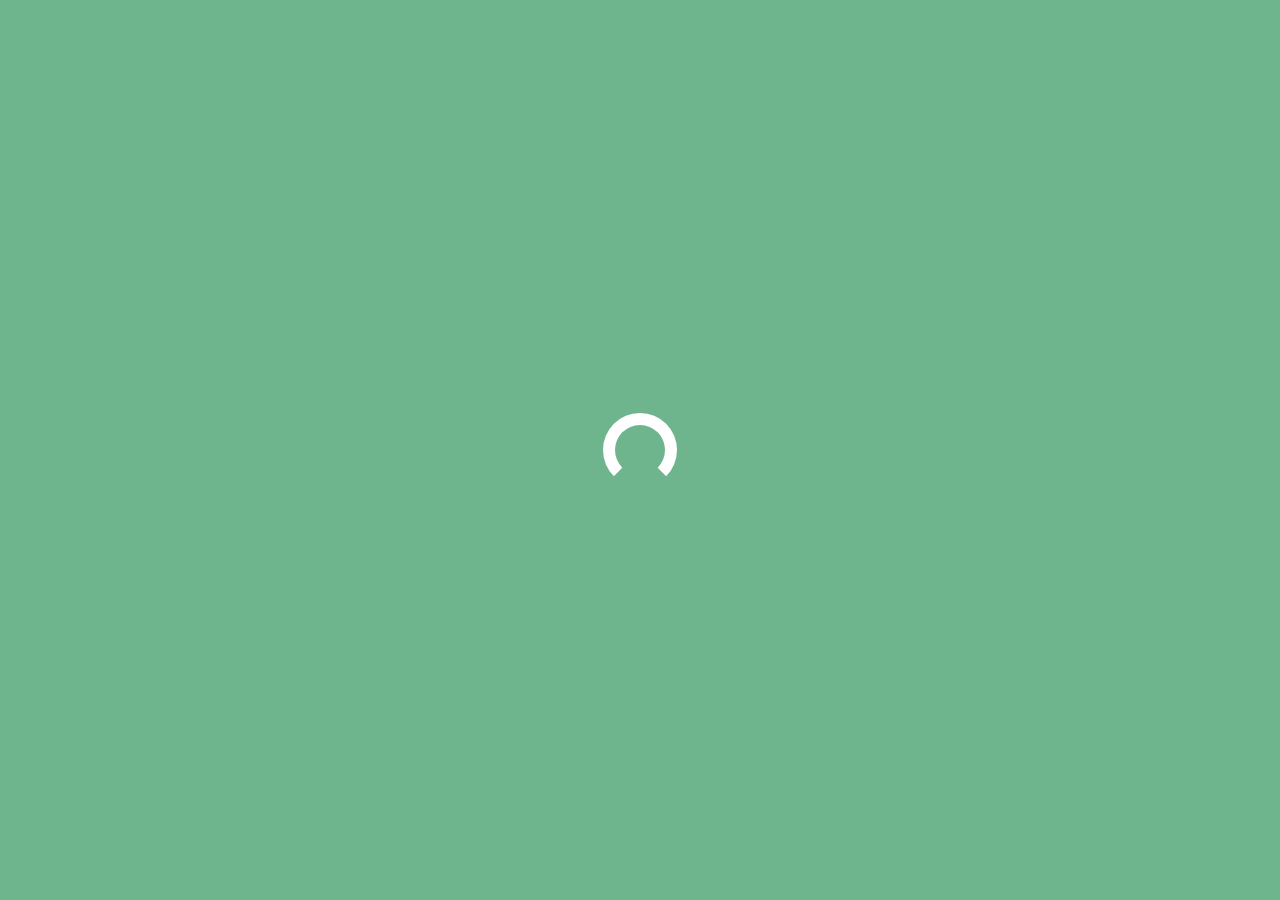
<file: index.html>
<!DOCTYPE html>
<html lang="en">

<head>
    <meta charset="UTF-8">
    <meta name="viewport" content="width=device-width, initial-scale=1.0">
    <meta http-equiv="X-UA-Compatible" content="ie=edge">
    <title>Hola Mundo Web Page</title>
    <link rel="icon" type="image" href="./assets/favicon.png">
    <link rel="stylesheet" href="https://cdnjs.cloudflare.com/ajax/libs/animate.css/3.7.0/animate.min.css">
    <link href="https://fonts.googleapis.com/css?family=Comfortaa:700" rel="stylesheet">
    <script src="https://code.jquery.com/jquery-3.3.1.min.js"
        integrity="sha256-FgpCb/KJQlLNfOu91ta32o/NMZxltwRo8QtmkMRdAu8=" crossorigin="anonymous"></script>
    <link rel="stylesheet" href="https://use.fontawesome.com/releases/v5.7.1/css/all.css"
        integrity="sha384-fnmOCqbTlWIlj8LyTjo7mOUStjsKC4pOpQbqyi7RrhN7udi9RwhKkMHpvLbHG9Sr" crossorigin="anonymous">
    <!-- <link href="https://fonts.googleapis.com/css2?family=Montserrat:wght@400;700&display=swap" rel="stylesheet"> -->
    <link rel="stylesheet" href="index.css">
</head>

<body>
    <div id="loading">
        <div id="spinner"></div>
    </div>
    <div id="particles-js"></div>
    <div id="box">
        <div class="box1 onlywide animated bounceOutLeft" style="animation-delay: 1700ms;"></div>
        <div class="box2 onlywide animated bounceOutLeft" style="animation-delay: 1800ms;"></div>
        <div class="box2 onlywide animated bounceOutLeft" style="animation-delay: 1900ms;"></div>
        <div class="box2 animated bounceOutRight" style="animation-delay: 1900ms;"></div>
        <div class="box2 onlywide animated bounceOutRight" style="animation-delay: 1800ms;"></div>
        <div class="box2 onlywide animated bounceOutRight" style="animation-delay: 1700ms;"></div>
    </div>
    <a id="about" onclick="showabout()" class="animated fadeIn" style="animation-delay: 1000ms;">ABOUT</a>
    <a id="village" onclick="showvillage()" class="animated fadeIn" style="animation-delay: 1000ms;">VILLAGE</a>
    <a id="contact" onclick="showcontact()" class="animated fadeIn" style="animation-delay: 1000ms;">CONTACT</a>
    <a id="sponsors" onclick="showsponsors()" class="animated fadeIn" style="animation-delay: 1000ms;">SPONSORS</a>
    <div id="middle" class="animated slideInDown" style="animation-delay: 2000ms;">
        <h1>HOLA<br>MUNDO</h1>
        <h3 class="t">V I L L A G E</h3>
        <!-- <h1>Hola Mundo</h1> -->
        <!-- <h1>Village</h1> -->
        <!-- <h2 id="slogan">DEFCON's future village (if they let us)</h2> -->
        <div id="menu">
            <a onclick="showabout()">about</a>
            <a onclick="showvillage()">village</a>
            <a onclick="showcontact()">contact</a>
            <a onclick="showsponsors()">sponsors</a>
        </div>
        <table>
            <tr>
                <td class="animated zoomIn" style="animation-delay:2.4s; width: 50%; text-align: right; padding-right: 60px;"><a class="social"
                        href="https://x.com/holamundodefcon"><i class="fab fa-twitter"></i></a></td>
                <td class="animated zoomIn" style="animation-delay:2.6s; width: 50%; text-align: left; padding-left: 50px;"><a class="social"
                        href="https://instagram.com/holamundodefcon"><i class="fab fa-instagram"></i></a></td>
            </tr>
        </table>
    </div>
    <div id="sponsors_container" class="container">
        <!-- <div onclick="closesponsors()"><i class="fas fa-angle-up"></i></div> -->
        <!-- <h1>sponsors</h1> -->
        <img src="/assets/guarda-up.png" alt="guarda" style="position: absolute; top:10px; left: 0px; height: 87px;">
        <div style="position: absolute; top:70px; left: -150px; display: flex;"  onclick="closesponsors()">
          <img src="/assets/rombo-amarillo-verde.png" alt="r1">
          <h2 id="sponsors-title">SPONSORS</h2>
        </div>

        <div class="sp-container">

          <div class="sp">
            <h2 id="partners">PARTNERS</h2>
            <p id="partners-desc">Those who love us and trusted us even when we had nothing</p>
            <div>
              <img src="/assets/figuras-04.png" alt="" height="40">
              <img src="/assets/figuras-04.png" alt="" height="40">
              <img src="/assets/figuras-04.png" alt="" height="40">
              <img src="/assets/figuras-04.png" alt="" height="40">
              <!-- <img src="/assets/figuras-04.png" alt="" height="40"> -->
            </div>
            <img src="/assets/ml.png" alt="" width="50%" style="margin: 30px;">
            <p id="ml-desc"><strong>Mercado Libre</strong> is a multinational company of Argentine origin dedicated to e-commerce in Latin America, with headquarters in Montevideo, Uruguay</p>
          </div>

          <div class="sp">
            <h2 id="gold">GOLD</h2>
            <p id="gold-desc">Those who love us and trust us</p>
            <div class="sponsors_info">
                <div id="title-wait">We are waiting for you</div>
            </div>
          </div>

          <div class="sp">
            <h2 id="silver">SILVER</h2>
            <p id="silver-desc">Those who like us and trust us</p>
            <div class="sponsors_info">
                <div id="title-wait">We are waiting for you</div>
            </div>
          </div>

          <div class="sp">
            <h2 id="bronze">BRONZE</h2>
            <p id="bronze-desc">Those who appreciate and trust us</p>
            <div class="sponsors_info">
                <div id="title-wait">We are waiting for you</div>
            </div>
          </div>

        </div>
    </div>

    <div id="village_container" class="container" onclick="closevillage()">
        <!-- <div onclick="closevillage()"><i class="fas fa-angle-right"></i></div> -->
        <img src="/assets/guarda-left.png" alt="guarda" id="f1">
        <img src="/assets/figuras-01.png" alt="fig1" id="f2">
        <img src="/assets/figuras-03.png" alt="fig3" id="f3">
        <!-- <h1>Village</h1> -->
        <section class="village">
            <h2 id="village-title-01">Mission and Vision</h2>
            <p id="mision-01">
              Our mission is to create an exceptional space where Spanish-speaking individuals are the focus, providing high-quality 
              content without any obligations
            </p>

            <p id="mision-02">
              To achieve this, we will exclusively offer content in Spanish, with English translations available upon request. 
              Our goal is not only to overcome language barriers but also to celebrate cultural diversity. We are incorporating 
              both languages, not just acknowledging but celebrating the diverse perspectives that enhance our cybersecurity community. 
              Spanish is the second most spoken language in the United States, with 41.7 million native speakers
            </p>

            <p id="mision-03">
              We are here and we want our voices to be heard
            </p>

            <h2 id="village-title-02">Why Choose Us</h2>
            <p id="mision-04">
              We are a team of Spanish-speaking individuals, each with our own unique approach to cybersecurity. 
              Our mission is to share knowledge and expand the community, particularly for those who are not typically 
              involved in the cybersecurity world. By joining us, you will become a part of a community that values diversity, 
              authenticity, and accessibility in cybersecurity
            </p>
        </section>
    </div>
    <div id="about_container" class="container">
        <img src="/assets/guarda-right.png" alt="guarda" id="f4">
        <div style="position: absolute; top:50px; left: -150px; display: flex;"  onclick="closeabout()">
          <img src="/assets/rombo-amarillo-verde.png" alt="r1">
          <h2 id="about-title">ABOUT US</h2>
        </div>
        <!-- <div onclick="closeabout()"><i class="fas fa-angle-left"></i></div> -->
        <!-- <h1 id="about-title">about us</h1> -->
        <div class="bio-container">

          <div class="bio">
            <div class="contenedor-romboide">
              <a href="https://www.linkedin.com/in/acastellucci/" target="_blank"><img src="/assets/ailin.jpeg" alt="Ailin"></a>
            </div>
            <h2>Ailín<br>Castellucci</h2>
            <p id="bio-ailin">
                I'm a cybersecurity specialist who loves helping people protect their data and systems. I believe that everyone has a 
                role to play in cybersecurity, and I'm always looking for ways to help and empower people to be more secure online.
            </p>
          </div>

          <div class="bio">
              <div class="contenedor-romboide">
                <a href="https://www.linkedin.com/in/mikiminoru/" target="_blank"><img src="/assets/M.jpeg" alt="M"></a>
              </div>
              <h2>Mercedes<br>Muñoz</h2>
              <p id="bio-m">
                  Curious, enthusiastic and motivated with what is yet to learn
              </p>
          </div>

          <div class="bio">
              <div class="contenedor-romboide">
                <a href="https://www.linkedin.com/in/martabarriomarcos/" target="_blank"><img src="/assets/Marta.jpeg" alt="M" class="avatar"></a>
              </div>
              <h2>Marta Barrio<br>Marcos</h2>
              <p id="bio-marta">
                  I am dedicated to the Cybersecurity sector, specializing in the technical field, in ethical hacking and pentesting. 
                  Experienced in vulnerability analysis, pentesting, network and infrastructure security review
              </p>
          </div>

          <div class="bio">
              <div class="contenedor-romboide">
                <a href="https://www.linkedin.com/in/daniel-isler/" target="_blank"><img src="/assets/Daniel.jpeg" alt="M" class="avatar"></a>
              </div>
              <h2>Daniel<br>Isler</h2>
              <p id="bio-daniel">
                  Consultant in Awareness and Social Engineering, Bachelor in Performing Arts with certifications in Social Engineering, 
                  Red Team and OSINT. Team Leader of Fr1endly RATs the Social Engineering unit of Dreamlab Technologies in Chile. 
                  In the last eight years he has specialized in advanced Social Engineering techniques and tools, especially regarding 
                  physical intrusion, pretexting, vishing, phishing and mixed vectors
              </p>
          </div>

          <div class="bio">
              <div class="contenedor-romboide">
                <a href="https://www.linkedin.com/in/sofia-arango12/" target="_blank"><img src="/assets/sofia.jpeg" alt="Sofia" class="avatar"></a>
              </div>
              <h2>Sofia Arango<br>Patiño</h2>
              <p id="bio-sofia">
                  Undergraduate student of a dual program in Systems and Computer Engineering and Data Science Engineering at the 
                  Universidad Pontificia Bolivariana in Medellin, Colombia. I assumed the role of Community Manager in the Cybersecurity 
                  team at Mercado Libre, where I led the management of our Bug Bounty community. Currently, I contribute to a Security 
                  Champions program, where my dedication extends to foster collaborative environments and improve cybersecurity initiatives. 
                  Committed to cybersecurity and data analytics
              </p>
          </div>

          <div class="bio">
              <div class="contenedor-romboide">
                <a href="https://www.linkedin.com/in/" target="_blank"><img src="/assets/cachi.jpeg" alt="Sofia" class="avatar"></a>
              </div>
              <h2>Habib<br>Gramondi</h2>
              <p id="bio-cachi">
                Hardware Cybersecurity researcher & trainer, ICS/OT Specialist. Cat lover
              </p>
          </div>

          <div class="bio">
              <div class="contenedor-romboide">
                <a href="https://www.linkedin.com/in/kennbro/" target="_blank"><img src="/assets/kenn.jpeg" alt="Kenn" class="avatar"></a>
              </div>
              <h2>Kenn<br>Bro</h2>
              <p id="bio-kenn">
                  Everlasting apprentice. Passionate Developer. Anonymous researcher. Pattern lover"
              </p>
          </div>

            <!-- <h2>Kenn Bro</h2> -->
            <!-- <div class="us"> -->
            <!--   <a href="https://www.linkedin.com/in/sofia-arango12/" target="_blank"><img src="/assets/kenn.jpeg" alt="Kenn" class="avatar"></a> -->
            <!--       <div class="bio"> -->
            <!--           <p id="bio-kenn"> -->
            <!--               Everlasting apprentice. Passionate Developer. Anonymous researcher. Pattern lover" -->
            <!--           </p> -->
            <!--       </div> -->
            <!-- </div> -->
        </div>
    </div>
    <div id="contact_container" class="container">
        <!-- <div onclick="closecontact()"><i class="fas fa-angle-down"></i></div> -->
        <!-- <h1 id="contact-title">contact</h1> -->
        <img src="/assets/guarda-down.png" alt="guarda" style="position: absolute; bottom:10px; left: 0px; height: 87px;">
        <div style="position: absolute; top:50px; left: -150px; display: flex;"  onclick="closecontact()">
          <img src="/assets/rombo-amarillo-verde.png" alt="r1">
          <h2 id="contact-us">CONTACT US</h2>
        </div>
        <section>
            <!-- <h2 id="contact-us">CONTACT US</h2> -->
            <div class="form" >
              <form action="https://formcarry.com/s/yldX6Y4iATt" method="POST" class="formcarry-form">
                  <input name="name" type="text" placeholder="Name" required style="width: 100%" />
                  <input name="email" type="email" placeholder="e-Mail" required style="width: 100%" />
                  <textarea name="message" placeholder="Your message" required rows="5" style="width: 100%"></textarea><br>
                  <button id="button-contact" class="btn_one">send</button>
              </form>
            </div>
        </section>
    </div>
    <div id="footer">
        <button id="cambio-idioma" class="button is-large">
          <span id="caption" class="icon">ES</span>
        </button>
    </div>
    <script src="index.js" type="text/javascript"></script>
    <script src="particles.js"></script>
    <script src="app.js"></script>
    <script>
        document.addEventListener("DOMContentLoaded", function() {
            var traducciones = {
                "es": {
                    "about": "ACERCA",
                    "contact": "CONTACTO",
                    "caption": "EN",
                    "contact-us": "CONTACTANOS",
                    "button-contact": "enviar",
                    "village-title-01": "Misión y Visión",
                    "village-title-02": "Porque elegirnos",
                    "mision-01": "Nuestra misión es crear un espacio excepcional en el que las personas hispanohablantes sean el centro de atención, ofreciendo contenidos de alta calidad sin ninguna obligación",
                    "mision-02": "Para lograrlo, ofreceremos contenidos exclusivamente en español, con traducciones al inglés disponibles previa petición. Nuestro objetivo no es sólo superar las barreras lingüísticas, sino también celebrar la diversidad cultural. Estamos incorporando ambos idiomas, no sólo reconociendo sino celebrando las diversas perspectivas que enriquecen nuestra comunidad de ciberseguridad. El español es la segunda lengua más hablada en Estados Unidos, con 41,7 millones de hablantes nativos",
                    "mision-03": "Estamos aquí y queremos que se oigan nuestras voces",
                    "mision-04": "Somos un equipo de personas de habla hispana, cada una con su propio enfoque de la ciberseguridad.  Nuestra misión es compartir conocimientos y ampliar la comunidad, especialmente para aquellos que no suelen estar involucrados en el mundo de la ciberseguridad. Al unirte a nosotros, formarás parte de una comunidad que valora la diversidad, la autenticidad y la accesibilidad en ciberseguridad.  Nuestra misión es compartir conocimientos y ampliar la comunidad, especialmente para aquellos que no suelen estar involucrados en el mundo de la ciberseguridad. Al unirte a nosotros, formarás parte de una comunidad que valora la diversidad, la autenticidad y la accesibilidad en ciberseguridad",
                    "partners": "Asociados",
                    "partners-desc": "Quienes nos aman y confían en nosotros incluso cuando no teníamos nada",
                    "gold": "Oro",
                    "gold-desc": "Quienes nos aman y confían en nosotros",
                    "silver": "Plata",
                    "silver-desc": "Quienes nos quieren y confían en nosotros",
                    "bronze": "Bronce",
                    "title-wait": "Te estamos esperando",
                    "vs": "Ver Sponsor",
                    "ml-desc": "<strong>Mercado Libre</strong> es una empresa multinacional de origen argentino dedicada al comercio electrónico en Latinoamérica, con sede en Montevideo, Uruguay",
                    "bronze-desc": "Quienes nos aprecian y confían en nosotros",
                    "about-title": "ACERCA DE",
                    "bio-ailin": "Soy especialista en ciberseguridad y me encanta ayudar a la gente a proteger sus datos y sistemas. Creo que todo el mundo tiene un papel que desempeñar en la ciberseguridad, y siempre estoy buscando formas de ayudar y capacitar a las personas para que estén más seguras en línea",
                    "bio-m": "Curiosa, entusiasta y motivada con lo que le queda por aprender",
                    "bio-marta": "Me dedico al sector de la Ciberseguridad, especializada en el ámbito técnico, en labores de hacking ético y pentesting .Con experiencia en análisis de vulnerabilidades, pentesting, revisión de seguridad en redes e infraestructuras",
                    "bio-daniel": "Consultor en Concientización e Ingeniería Social, Licenciado en Artes de la Representación con certificaciones en Ingeniería Social, Red Team y OSINT. Team Leader de Fr1endly RATs la unidad de Ingeniería Social de Dreamlab Technologies en Chile. En los últimos ocho años se ha especializado en técnicas y herramientas avanzadas de Ingeniería Social, sobre todo en lo que respecta a intrusión física, pretexting, vishing, phishing y vectores mixtos",
                    "bio-sofia": "Estudiante de pregrado de doble programa en Ingeniería de Sistemas e Informática y en Ingeniería de Ciencia de Datos en la Universidad Pontificia Bolivariana en Medellín, Colombia. Asumí el rol de Community Manager en el equipo de Ciberseguridad en Mercado Libre, donde lideré la gestión de nuestra comunidad de Bug Bounty. Actualmente, contribuyo a un programa de Security Champions, donde mi dedicación se extiende a fomentar entornos colaborativos y mejorar iniciativas de ciberseguridad. Comprometida con la ciberseguridad y el análisis de datos",
                    "bio-kenn": "Eterno aprendiz. Desarrollador apasionado. Investigador anónimo. Amante de los patrones",
                    "bio-cachi": "Investigador y formador en ciberseguridad de hardware, especialista en ICS/OT. Amante de los gatos"
                },
                "en": {
                    "about": "ABOUT",
                    "contact": "CONTACT",
                    "caption": "ES",
                    "contact-us": "CONTACT US",
                    "button-contact": "send",
                    "village-title-01": "Mission and Vision",
                    "village-title-02": "Why Choose Us",
                    "mision-01": "Our mission is to create an exceptional space where Spanish-speaking individuals are the focus, providing high-quality content without any obligations",
                    "mision-02": "To achieve this, we will exclusively offer content in Spanish, with English translations available upon request. Our goal is not only to overcome language barriers but also to celebrate cultural diversity. We are incorporating both languages, not just acknowledging but celebrating the diverse perspectives that enhance our cybersecurity community. Spanish is the second most spoken language in the United States, with 41.7 million native speakers",
                    "mision-03": "We are here and we want our voices to be heard",
                    "mision-04": "We are a team of Spanish-speaking individuals, each with our own unique approach to cybersecurity.  Our mission is to share knowledge and expand the community, particularly for those who are not typically involved in the cybersecurity world. By joining us, you will become a part of a community that values diversity, authenticity, and accessibility in cybersecurity",
                    "partners": "Partners",
                    "partners-desc": "Those who love us and trusted us even when we had nothing",
                    "gold": "Gold",
                    "gold-desc": "Those who love us and trust us",
                    "silver": "Silver",
                    "silver-desc": "Those who like us and trust us",
                    "bronze": "Bronze",
                    "bronze-desc": "Those who appreciate and trust us",
                    "title-wait": "We are waiting for you",
                    "vs": "View Sponsor",
                    "ml-desc": "<strong>Mercado Librei</strong> is a multinational company of Argentine origin dedicated to e-commerce in Latin America, with headquarters in Montevideo, Uruguay",
                    "about-title": "ABOUT US",
                    "bio-ailin": "I'm a cybersecurity specialist who loves helping people protect their data and systems. I believe that everyone has a role to play in cybersecurity, and I'm always looking for ways to help and empower people to be more secure online",
                    "bio-m": "Curious, enthusiastic and motivated with what is yet to learn",
                    "bio-marta": "I am dedicated to the Cybersecurity sector, specializing in the technical field, in ethical hacking and pentesting. Experienced in vulnerability analysis, pentesting, network and infrastructure security review",
                    "bio-daniel": "Consultant in Awareness and Social Engineering, Bachelor in Performing Arts with certifications in Social Engineering, Red Team and OSINT. Team Leader of Fr1endly RATs the Social Engineering unit of Dreamlab Technologies in Chile. In the last eight years he has specialized in advanced Social Engineering techniques and tools, especially regarding physical intrusion, pretexting, vishing, phishing and mixed vectors",
                    "bio-sofia": "Undergraduate student of a dual program in Systems and Computer Engineering and Data Science Engineering at the Universidad Pontificia Bolivariana in Medellin, Colombia. I assumed the role of Community Manager in the Cybersecurity team at Mercado Libre, where I led the management of our Bug Bounty community. Currently, I contribute to a Security Champions program, where my dedication extends to foster collaborative environments and improve cybersecurity initiatives. Committed to cybersecurity and data analytics",
                    "bio-kenn": "Everlasting apprentice. Passionate Developer. Anonymous researcher. Pattern lover",
                    "bio-cachi": "Hardware Cybersecurity researcher & trainer, ICS/OT Specialist. Cat lover"
                }
            };

            var idiomaActual = "en";

            function cambiarIdioma() {
                console.log("Cambiando idioma");
                idiomaActual = idiomaActual === "es" ? "en" : "es";
                for (var id in traducciones[idiomaActual]) {
                    document.getElementById(id).textContent = traducciones[idiomaActual][id];
                }
            }

            document.getElementById("cambio-idioma").addEventListener("click", cambiarIdioma);
        });
    </script>

</body>

</html>
</file>
<file: index.css>
@import url('https://fonts.googleapis.com/css2?family=Montserrat:wght@300;500;800&display=swap');

body {
    padding:0px;
    margin:0px;
    /* background:linear-gradient(0deg,rgba(0,0,0,0.5),rgba(0,0,0,0.5)),url("/assets/bg.png") center center; */
    background:url("/assets/bg.png") center center;
    background-size:cover;
    width:100vw;
    height:100vh;
    overflow:hidden;
    /* font-family: 'Josefin Sans', sans-serif; */
    font-family: 'Montserrat', sans-serif;
}
#loading {
    width: 100vw;
    height: 100vh;
    position: fixed;
    /* background:rgb(255, 50, 50); */
    background:rgb(110, 181, 141);
    z-index: 999;
    display: flex;
    justify-content: center;
    flex-direction: column;
    align-items: center;
}
#spinner {
    animation: rotate 0.56s infinite linear;
    width:50px;
    height:50px;
    border:12px solid #fff;
    /* border-bottom:12px solid rgb(255, 50, 50); */
    border-bottom:12px solid rgb(110, 181, 141);
    border-radius:50%;
    margin:0;
}
@keyframes rotate {
    0% {transform: rotate(0deg);}
    100% {transform: rotate(360deg);}
}

#box {
    width:100vw;
    height:100vh;
    z-index:9;
    position:fixed;
    top:0;
}
#box div {
    width:16.66vw;
    height:100%;
    display:inline-block;
}
.box1 {
    /* background:rgb(255, 50, 50); */
    background:rgb(110, 181, 141);
}
.box2 {
    /* background:rgb(255, 50, 50); */
    background:rgb(110, 181, 141);
    margin-left:-5px;
}
#menu {
    width:100%;
    text-align:center;
    margin:6vh 0px;
    display:none;
}
#menu a {
    margin:0px 6%;
    font-size:19px;
    color:#fff;
    text-decoration:underline;
}
#middle {
    width:100vw;
    height:90vh;
    display:flex;
    flex-direction:column;
    justify-content:center;
    position:fixed;
    top:0;
    text-align:center;
    z-index:1;
    color:#fff;
    padding-bottom:10vh;
}
#middle h1 {
    color:rgb(110, 181, 141);
    font-size:100px;
    font-weight: 800;
    margin-bottom: 0px;
}
.t {
    font-size:40px;
    font-weight: 300;
    color:rgb(110, 181, 141);
    margin-top: 20px;
}

#sponsors {
    width: 10vw;
    height: 10vw;
    text-align: center;
    font-size: 25px;
    font-weight: 500;
    background: transparent;
    color: #000;
    position: fixed;
    top: 0;
    right: 45vw;
    display: flex;
    flex-direction: column;
    justify-content: center;
    z-index: 4;
    transition: 0.4s ease-in-out;
    border-radius: 0px 0px 100px 100px;
}
#sponsors:hover {
    cursor:pointer;
    color: #f9c921;
    transform: translateY(20px);
}
#sponsors::after {
    content: '';
    position: absolute;
    left: 0;
    right: 0;
    top: 0;
    background-image: url('/assets/flecha-up.png');
    background-repeat: no-repeat;
    background-position: center bottom;
    height: 50px;
    transition: background-position 0.3s ease;
    opacity: 0; 
}
#sponsors:hover::after {
    background-position: center top;
    opacity: 1;
}

#about {
    width:10vw;
    height:10vw;
    text-align:center;
    font-size:25px;
    font-weight: 500;
    transform:rotate(-90deg);
    background:transparent;
    color:#000;
    position:fixed;
    left:0;
    bottom:40vh;
    display:flex;
    flex-direction: column;
    justify-content:center;
    z-index:4;
    transition:0.4s ease-in-out;
    border-radius:0px 0px 100px 100px;
}
#about:hover {
    cursor:pointer;
    color: #f9c921;
    transform: rotate(-90deg) translateY(20px);
}
#about::after {
    content: '';
    position: absolute;
    left: 0;
    right: 0;
    top: 0;
    background-image: url('/assets/flecha-up.png');
    background-repeat: no-repeat;
    background-position: center bottom;
    height: 50px;
    transition: background-position 0.3s ease;
    opacity: 0;
}
#about:hover::after {
    background-position: center top;
    opacity: 1;
}
#village {
    width:10vw;
    height:10vw;
    text-align:center;
    font-size:25px;
    font-weight: 500;
    transform:rotate(90deg);
    background:transparent;
    color:#000;
    position:fixed;
    right:0;
    bottom:40vh;
    display:flex;
    flex-direction: column;
    justify-content:center;
    z-index:4;
    transition:0.4s ease-in-out;
    border-radius:0px 0px 100px 100px;
}
#village:hover {
    cursor:pointer;
    color: #f9c921;
    transform: rotate(90deg) translateY(20px);
}
#village::after {
    content: '';
    position: absolute;
    left: 0;
    right: 0;
    top: 0;
    background-image: url('/assets/flecha-up.png');
    background-repeat: no-repeat;
    background-position: center bottom;
    height: 50px;
    transition: background-position 0.3s ease;
    opacity: 0;
}
#village:hover::after {
    background-position: center top;
    opacity: 1;
}
#contact {
    width:10vw;
    height:10vw;
    text-align:center;
    font-size:25px;
    font-weight: 500;
    background:transparent;
    color:#000;
    position:fixed;
    bottom:0;
    left:45vw;
    display:flex;
    flex-direction: column;
    justify-content:center;
    z-index:4;
    transition:0.4s ease-in-out;
    border-radius:100px 100px 0px 0px;
}
#contact:hover {
    cursor:pointer;
    color: #f9c921;
    transform: translateY(-20px);
}
#contact::after {
    content: '';
    position: absolute;
    left: 0;
    right: 0;
    bottom: 0;
    background-image: url('/assets/flecha-down.png');
    background-repeat: no-repeat;
    background-position: center bottom;
    height: 50px;
    transition: background-position 0.3s ease;
    opacity: 0;
}
#contact:hover::after {
    background-position: center top;
    opacity: 1;
}
#middle table {
    width:30%;
    margin:6vh auto;
    margin-top: 0px;
}
#middle table tr td {
    text-align:center;
}
.social {
    color:#fff;
    font-size:22px;
    border-radius:50%;
    transition:0.4s ease-in-out;
    margin:0px 8px;
    text-align:center;
}
.social:hover { 
    cursor: pointer;
    /* color:rgb(255, 50, 50); */
    color:rgb(110, 181, 141);
}
.container {
    width:90vw;
    height:90vh;
    padding:5vh 5vw;
    /* background:rgb(255, 50, 50); */
    background:rgb(110, 181, 141);
    color:#fff;
    z-index:9;
    position:fixed;
    max-height:100vh;
    overflow-y:auto;
    display:none;
}
.container div {
    /* font-size:25px; */
    /* margin:20px; */
    transition:0.4s ease-in-out;
}
.container div:hover {
    cursor:pointer;
}
.container section {
    margin:8vh 0px;
}
#village_container, #contact_container, #about_container, #sponsors_container {
    background:url("/assets/bg-01.png") center center;
}
#used div{
    font-size:14px !important;
    display:inline-block;
    padding:8px 10px;
    border:2px solid #fff;
    margin:0px 10px;
    border-radius:50px;
}
#used:hover {
    cursor:text;
}
#used div:hover {
    cursor:text;
}
.container h1 {
    font-size:60px;
    text-decoration:underline;
}
.container p {
    font-size:21px;
}
.btn_one {
    font-size:18px;
    font-family: 'Josefin Sans', sans-serif;
    color:#fff;
    background:transparent;
    border:3px solid #fff;
    padding:8px 40px;
    border-radius:80px;
    font-weight:bold;
    margin:2vh 10px;
    transition:0.4s ease-in-out;
}
.btn_one:hover {
    cursor:pointer;
    /* color:rgb(255, 50, 50); */
    color:rgb(110, 181, 141);
    background:#fff;
}
.btn_two {
    font-size:18px;
    font-family: 'Josefin Sans', sans-serif;
    /* color:rgb(255, 50, 50); */
    background:rgb(110, 181, 141);
    background:#fff;
    border:3px solid #fff;
    padding:8px 40px;
    border-radius:80px;
    font-weight:bold;
    margin:2vh 10px;
    transition:0.4s ease-in-out;
}
.btn_two:hover {
    cursor:pointer;
    padding:8px 60px;
}
.container form input {
    width:46%;
    margin:20px 1%;
    background:transparent;
    border:0px;
    border-bottom:3px solid rgba(255,255,255,0.5);
    padding:8px 10px;
    font-family: 'Poppins', sans-serif;
    font-size:18px;
    transition:0.4s ease-in-out;
    color:#fff;
    font-weight:bold;
}
.container form textarea {
    width:96%;
    margin:20px 1%;
    padding:8px 10px;
    border:0px;
    border-bottom:3px solid rgba(255,255,255,0.5);
    padding:8px 10px;
    font-family: 'Poppins', sans-serif;
    font-size:18px;
    background:transparent;
    resize:none;
    transition:0.4s ease-in-out;
    color:#fff;
    font-weight:bold;
}
.container form input:focus {
    outline:none;
    border-bottom:3px solid rgba(255, 255, 255,1);
}
.container form textarea:focus {
    outline:none;
    border-bottom:3px solid rgba(255, 255, 255,1);
}
::placeholder {
    color:#fff;
}
#footer {
    color:#fff;
    width:92vw;
    padding:5vh 4vw;
    text-align:right;
    position:fixed;
    z-index:1;
    bottom:0;
    font-size:16px;
    font-weight:bold;
}
#footer a {
    /* color:rgb(255, 50, 50) ; */
    color:rgb(110, 181, 141);
}
#particles-js {
    position:fixed;
    width:100vw;
    height:100vh;
}
::-webkit-scrollbar {
    width:5px;
    height:5px;
}
::-webkit-scrollbar-track {
    background: #fff; 
}
::-webkit-scrollbar-thumb {
    /* background: rgb(255, 50, 50);  */
    background:rgb(110, 181, 141);
}
::-webkit-scrollbar-thumb:hover {
    /* background: rgba(255, 50, 50,0.8);  */
    background:rgba(110, 181, 141, 0.8);
}
::selection {
	color: #fff;
	/* background: rgb(255, 50, 50); */
  background:rgb(110, 181, 141);
}


/* .us { */
/*     display: flex; */
/*     align-items: center; */
/*     margin-top: 150px; */
/* } */

.contenedor-romboide {
    width: 200px;
    height: 200px; 
    clip-path: polygon(50% 0%, 100% 50%, 50% 100%, 0% 50%);
    display: flex;
    justify-content: center;
    align-items: center;
}

.contenedor-romboide a {
    display: block;
    width: 100%;
    height: 100%;
}

.contenedor-romboide img {
    width: 100%;
    height: 100%;
}

button.button{
  width: 60px;
  height: 60px;
  font-size: 20px;
  margin:4px;
  filter: grayscale(50%);
  background-size:400%;
  background-position:center;
  border-radius:50%;
  border-color:transparent;
  transition: all 100ms ease-in-out;
}
button.button span {
  opacity:1;
  transition: opacity 100ms ease-in-out;
}

#village-title-01, #village-title-02 {
  font-size: 50px;
  font-weight: 800;
}

#mision-01, #mision-02, #mision-03, #mision-04 {
  font-size: 15px;
  font-weight: 100;
}

#contact-us {
    margin-left: 20px;
    color: #f9c921;
    height: 50px;
    margin-top: auto;
    margin-bottom: auto;
}

#about-title {
    margin-left: 20px;
    color: #f9c921;
    height: 50px;
    margin-top: auto;
    margin-bottom: auto;
}

#sponsors-title {
    margin-left: 20px;
    color: #f9c921;
    height: 50px;
    margin-top: auto;
    margin-bottom: auto;
}

.bio-container {
    position: absolute;
    top: 200px;
    left: 50px;
    display: flex;
    justify-content: space-around;
    width: 90%;
}

.bio {
    display: flex;
    flex-direction: column;
    align-items: center;
    padding-right: 10px;
    width: 15%;
  h2 {
    font-size:25px;
    margin: 0px;
    text-align: center;
  }
  p {
    font-size: 15px;
    font-weight: 200;
    /* text-align: justify; */
  }
}

.sp-container {
    position: absolute;
    bottom: 50px;
    /* left: 0px; */
    display: flex;
    justify-content: center;
    width: 90%;
    align-items: flex-end;
}

.sp {
    display: flex;
    flex-direction: column;
    align-items: center;
    /* padding-right: 10px; */
    width: 25%;
    color: rgb(110, 181, 141);
    background-color: #305757;
    border-radius: 50px 50px 0 0;
    margin: 10px;
    padding: 50px;
  h2 {
    font-size:20px;
    margin: 0px;
    text-align: center;
  }
  p {
    font-size: 15px;
    font-weight: 200;
  }
}

.sponsors_info {
  color: #fff;
  border: 1px solid #fff;
  font-size: 15px;
  border-radius: 20px;
  padding: 10px;
}

#sponsors-title, #about-title, #contact-us {
  font-size: 45px;
}

.form {
  position: absolute; 
  top:250px; 
  left: 200px; 
  width: 30%"
}

.village {
  position: absolute; 
  top: 100px; 
  left: 200px; 
  width: 40%;
}

#f1 {
  position: absolute; 
  top:0; 
  left: 10px;
  opacity: 1;
}

#f2 {
  position: absolute; 
  bottom:-300px; 
  right: 100px;
  opacity: 1;
}

#f3 {
  position: absolute; 
  bottom:250px; 
  right: -100px;
  opacity: 1;
}

#f4 {
  position: absolute; 
  top:0; 
  right: 10px;
  opacity: 1;
}

/* For tablet */
@media (max-width: 1400px){ 
    .container {
        overflow-x: hidden;
        section {
          margin: 0vh 0px;
        }
    }

    .sp {
        display: flex;
        flex-direction: column;
        align-items: center;
        /* padding-right: 10px; */
        width: 70%;
        color: rgb(110, 181, 141);
        background-color: #305757;
        border-radius: 50px 50px 0 0;
        margin-left: auto;
        margin-right: auto;
        padding: 20px;
        margin: 10px;
      h2 {
        font-size:20px;
        margin: 0px;
        text-align: center;
      }
      p {
        font-size: 15px;
        font-weight: 200;
      }
    }

    .bio-container {
        position: absolute;
        top: 250px;
        left: 5%;
        display: flex;
        justify-content: space-around;
        width: 90%;
    }

    .bio {
        display: flex;
        flex-direction: column;
        align-items: center;
        padding-right: 10px;
        width: 15%;
      h2 {
        font-size:20px;
        margin: 0px;
        text-align: center;
      }
      p {
        font-size: 12px;
        font-weight: 200;
        /* text-align: justify; */
      }
    }

    .contenedor-romboide {
        width: 100px;
        height: 100px; 
        clip-path: polygon(50% 0%, 100% 50%, 50% 100%, 0% 50%);
        display: flex;
        justify-content: center;
        align-items: center;
    }

    .contenedor-romboide a {
        display: block;
        width: 100%;
        height: 100%;
    }

    .contenedor-romboide img {
        width: 100%;
        height: 100%;
    }

    #f4 {
      opacity: 0.2;
    }

}

/* For mobile */
@media (max-width: 800px){ 
    #middle {
        width:90vw;
        padding:0px 5vw;
    }
    #middle h1 {
        color:rgb(110, 181, 141);
        font-size:80px;
        font-weight: 800;
        margin-bottom: 0px;
    }
    #contact-us {
        margin-left: 20px;
        color: #f9c921;
        height: 40px;
        margin-top: auto;
        margin-bottom: auto;
        font-size: 30px;
    }

    #about-title {
        margin-left: 20px;
        color: #f9c921;
        height: 40px;
        margin-top: auto;
        margin-bottom: auto;
        font-size: 30px;
    }

    #sponsors-title {
        margin-left: 20px;
        color: #f9c921;
        height: 40px;
        margin-top: auto;
        margin-bottom: auto;
        font-size: 30px;
    }

    .form {
      position: absolute; 
      top:250px; 
      left: 0px; 
      width: 90%;
    }

    .village {
      position: absolute; 
      top: 0px; 
      left: 20px; 
      width: 90%;
    }

    #village-title-01, #village-title-02 {
      font-size: 30px;
      font-weight: 800;
    }

    #f1 {
      opacity: 0;
    }

    #f2 {
      opacity: 0.2;
    }

    #f3 {
      opacity: 0.2;
    }

    #f4 {
      opacity: 0;
    }

    #contact {
      left: 25vw;
    }

    #sponsors:hover::after {
        opacity: 0;
    }

    #contact:hover::after {
        opacity: 0;
    }

    #village:hover::after {
        opacity: 0;
    }

    #about:hover::after {
        opacity: 0;
    }

    .sp-container {
        flex-direction: column;
        position: absolute;
        top: 550px;
        display: flex;
        justify-content: center;
        width: 100%;
        /* align-items: flex-end; */
    }

    .sp {
        display: flex;
        flex-direction: column;
        align-items: center;
        /* padding-right: 10px; */
        width: 70%;
        color: rgb(110, 181, 141);
        background-color: #305757;
        border-radius: 50px 50px 0 0;
        margin-left: auto;
        margin-right: auto;
        padding: 20px;
      h2 {
        font-size:20px;
        margin: 0px;
        text-align: center;
      }
      p {
        font-size: 15px;
        font-weight: 200;
      }
    }

    .sponsors_info {
      color: #fff;
      border: 1px solid #fff;
      font-size: 15px;
      border-radius: 20px;
      padding: 10px;
    }

    .bio-container {
        position: absolute;
        top: 200px;
        left: 50px;
        display: flex;
        /* justify-content: space-around; */
        flex-direction: column;
        width: 90%;
    }

    .bio {
        display: flex;
        flex-direction: column;
        align-items: center;
        padding-right: 10px;
        width: 80%;
      h2 {
        font-size:25px;
        margin: 0px;
        text-align: center;
      }
      p {
        font-size: 15px;
        font-weight: 200;
        /* text-align: justify; */
      }
    }

}
</file>
